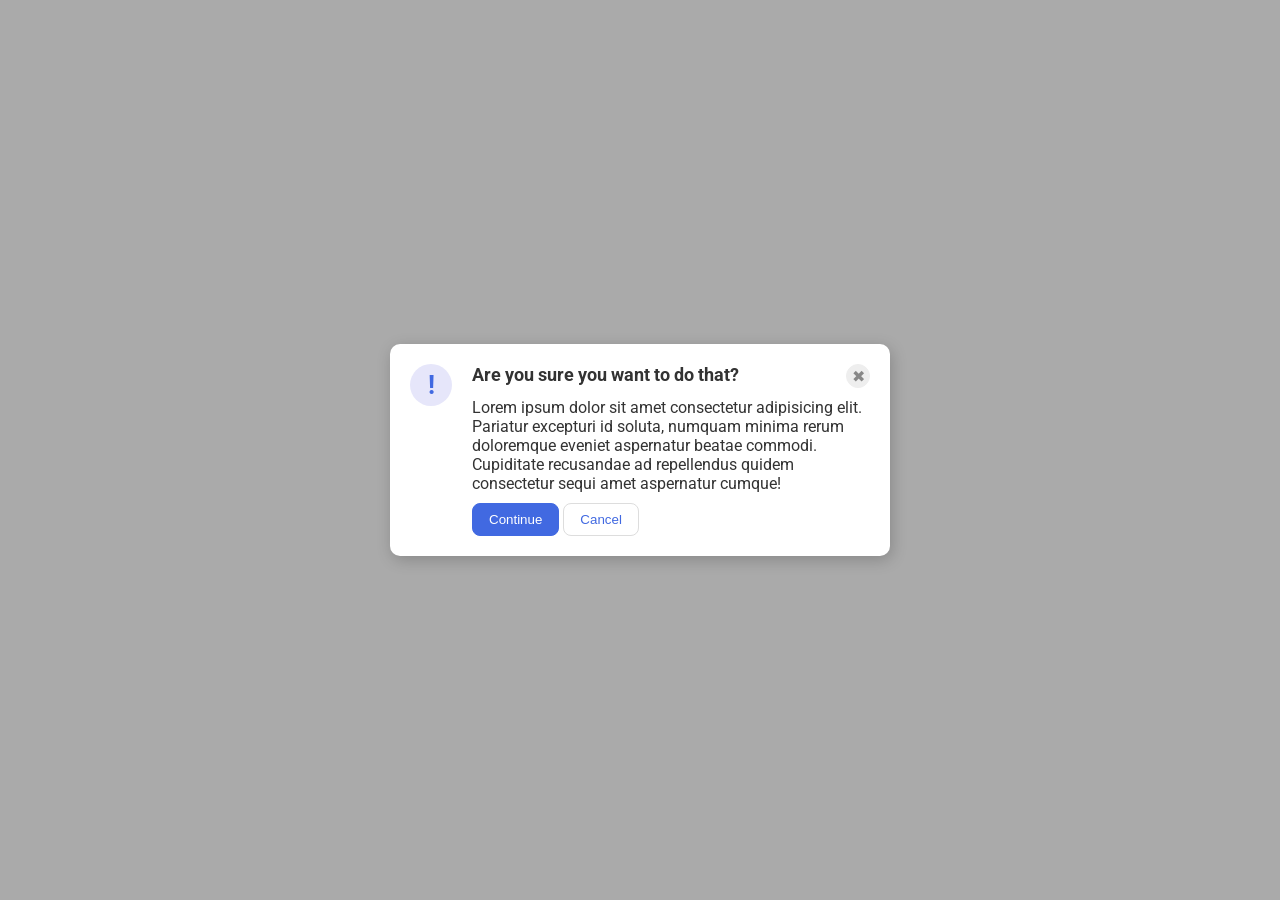
<file: foundations/flex/05-flex-modal/index.html>
<!DOCTYPE html>
<html lang="en">
  <head>
    <meta charset="UTF-8">
    <meta http-equiv="X-UA-Compatible" content="IE=edge">
    <meta name="viewport" content="width=device-width, initial-scale=1.0">
    <link rel="stylesheet" href="style.css">
    <title>Modal</title>
  </head>
  <body>
    <div class="modal">
      <div class="icon">!</div>

      <div id="right">

        <div id="head">
      <div class="header">Are you sure you want to do that?</div>
      <button class="close-button">✖</button>
          </div>

      <div class="text">Lorem ipsum dolor sit amet consectetur adipisicing elit. Pariatur excepturi id soluta, numquam minima rerum doloremque eveniet aspernatur beatae commodi. Cupiditate recusandae ad repellendus quidem consectetur sequi amet aspernatur cumque!</div>
      
      <div id="buttons">
      <button class="continue">Continue</button>
      <button class="cancel">Cancel</button>
        </div>

      </div>

    </div>
  </body>
</html>
</file>
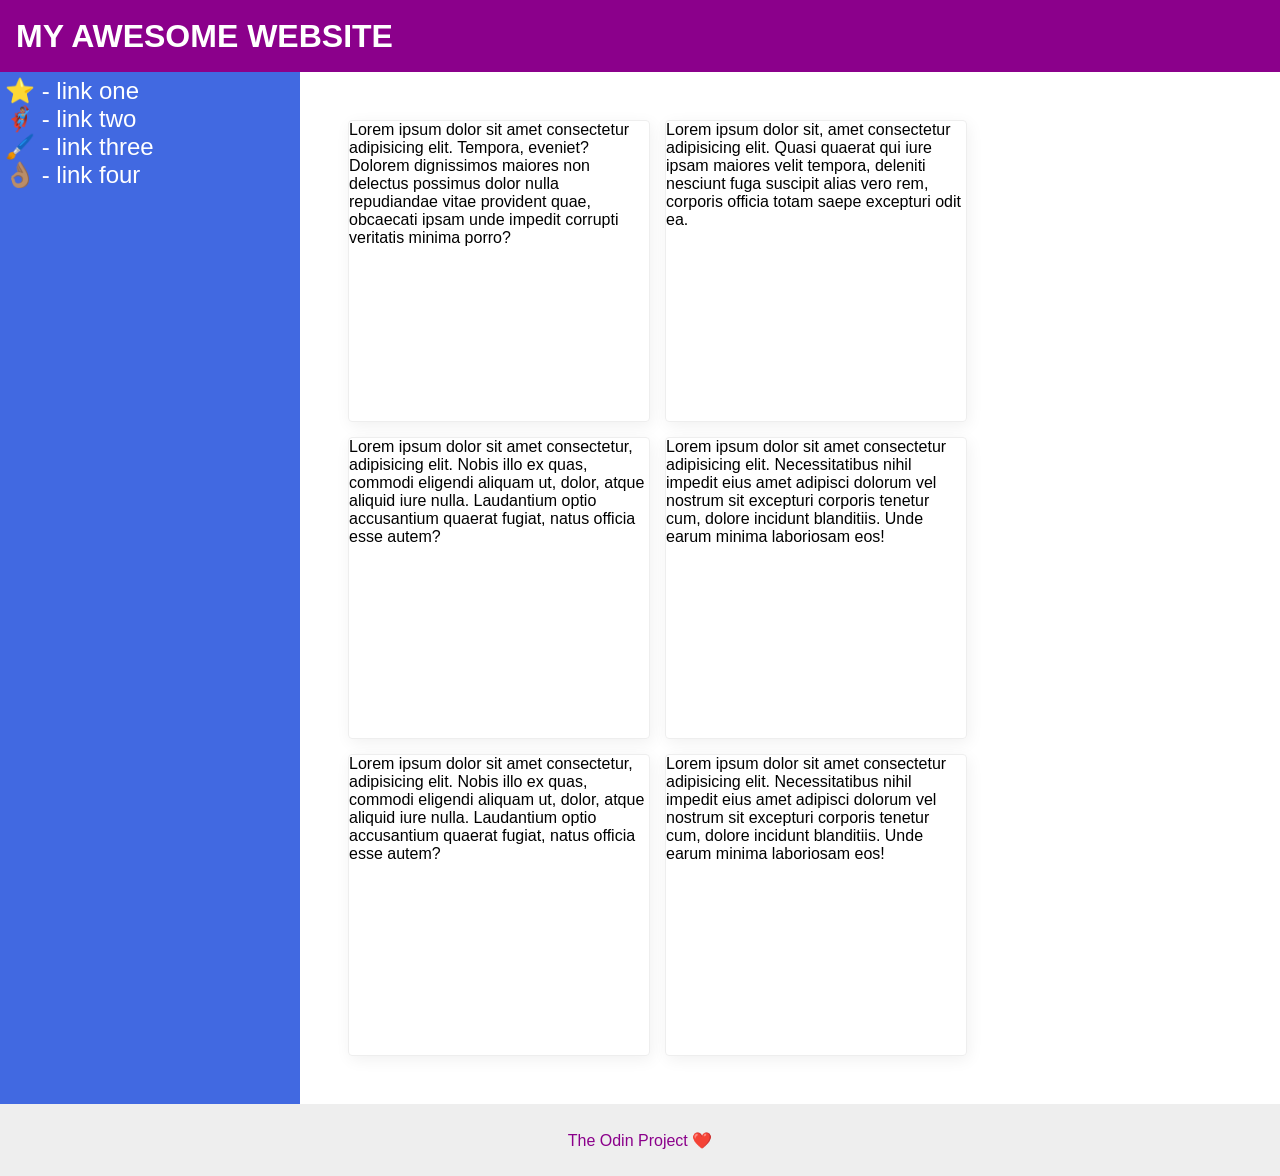
<file: foundations/flex/07-flex-layout-2/index.html>
<!DOCTYPE html>
<html lang="en">
  <head>
    <meta charset="UTF-8">
    <meta http-equiv="X-UA-Compatible" content="IE=edge">
    <meta name="viewport" content="width=device-width, initial-scale=1.0">
    <title>The Holy Grail</title>
    <link rel="stylesheet" href="style.css">
  </head>
  <body>
    <div class="header">
      MY AWESOME WEBSITE
    </div>
    
    <div class="content">

    <div class="sidebar">
      <ul>
        <li><a href="#">⭐ - link one</a></li>
        <li><a href="#">🦸🏽‍♂️ - link two</a></li>
        <li><a href="#">🖌️ - link three</a></li>
        <li><a href="#">👌🏽 - link four</a></li>
      </ul>
    </div>

    <div class="cards">

    <div class="card">Lorem ipsum dolor sit amet consectetur adipisicing elit. Tempora, eveniet? Dolorem dignissimos maiores non delectus possimus dolor nulla repudiandae vitae provident quae, obcaecati ipsam unde impedit corrupti veritatis minima porro?</div>
    <div class="card">Lorem ipsum dolor sit, amet consectetur adipisicing elit. Quasi quaerat qui iure ipsam maiores velit tempora, deleniti nesciunt fuga suscipit alias vero rem, corporis officia totam saepe excepturi odit ea.</div>
    <div class="card">Lorem ipsum dolor sit amet consectetur, adipisicing elit. Nobis illo ex quas, commodi eligendi aliquam ut, dolor, atque aliquid iure nulla. Laudantium optio accusantium quaerat fugiat, natus officia esse autem?</div>
    <div class="card">Lorem ipsum dolor sit amet consectetur adipisicing elit. Necessitatibus nihil impedit eius amet adipisci dolorum vel nostrum sit excepturi corporis tenetur cum, dolore incidunt blanditiis. Unde earum minima laboriosam eos!</div>
    <div class="card">Lorem ipsum dolor sit amet consectetur, adipisicing elit. Nobis illo ex quas, commodi eligendi aliquam ut, dolor, atque aliquid iure nulla. Laudantium optio accusantium quaerat fugiat, natus officia esse autem?</div>
    <div class="card">Lorem ipsum dolor sit amet consectetur adipisicing elit. Necessitatibus nihil impedit eius amet adipisci dolorum vel nostrum sit excepturi corporis tenetur cum, dolore incidunt blanditiis. Unde earum minima laboriosam eos!</div>
    
    </div>

    </div>

    <div class="footer">
      The Odin Project ❤️
    </div>
  </body>
</html>
</file>
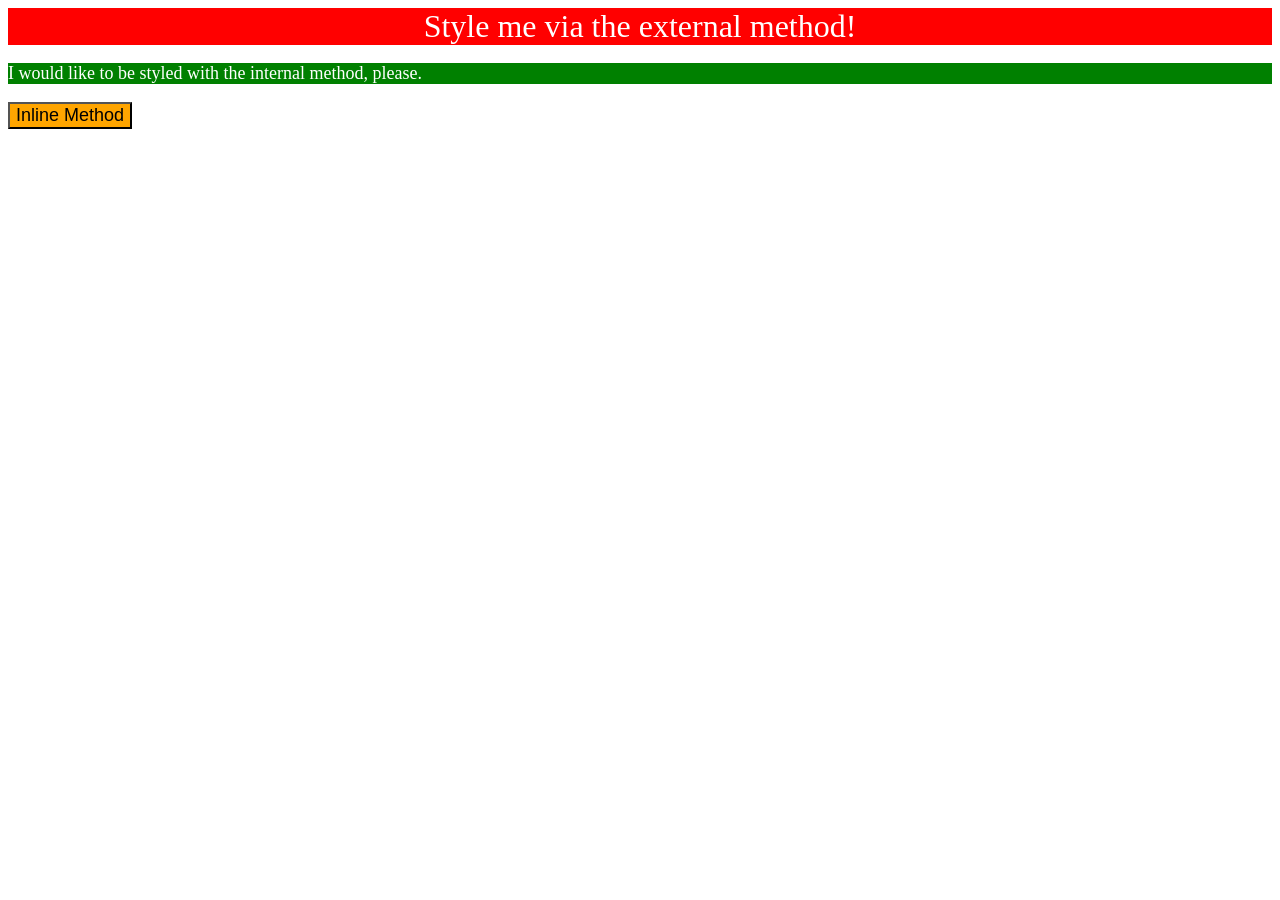
<file: foundations/intro-to-css/01-css-methods/index.html>
<!DOCTYPE html>
<html lang="en">
  <head>
    <meta charset="UTF-8">
    <meta http-equiv="X-UA-Compatible" content="IE=edge">
    <meta name="viewport" content="width=device-width, initial-scale=1.0">
    <title>Methods for Adding CSS</title>
    <link rel="stylesheet" href="styles.css">
    <style>
      p{
        background-color: green;
        color: white;
        font-size: 18px;
      }
    </style>
  </head>
  <body>
    <div>Style me via the external method!</div>
    <p>I would like to be styled with the internal method, please.</p>
    <button style="background-color: orange; font-size: 18px;">Inline Method</button>
  </body>
</html>
</file>
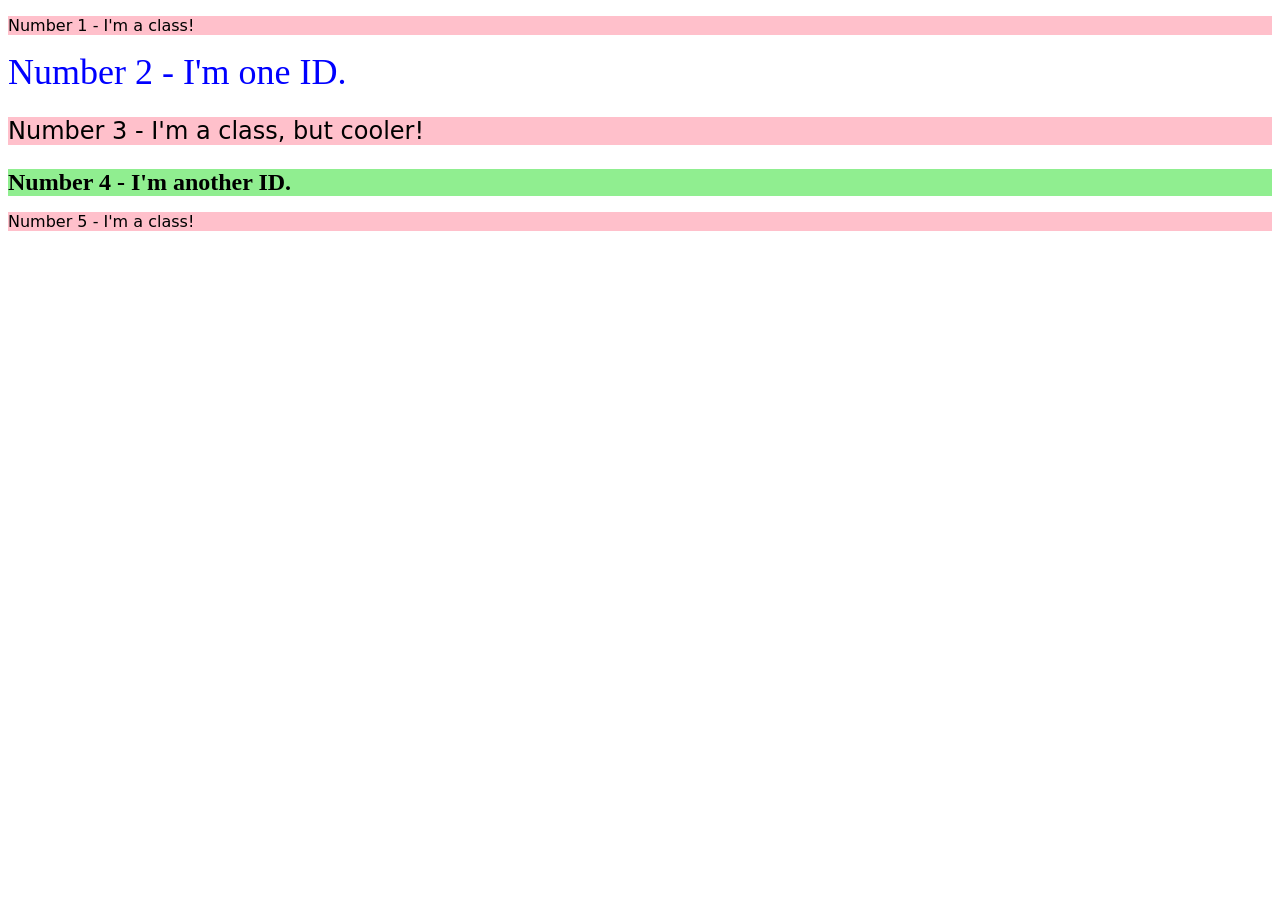
<file: foundations/intro-to-css/02-class-id-selectors/index.html>
<!DOCTYPE html>
<html lang="en">
  <head>
    <meta charset="UTF-8">
    <meta http-equiv="X-UA-Compatible" content="IE=edge">
    <meta name="viewport" content="width=device-width, initial-scale=1.0">
    <title>Class and ID Selectors</title>
    <link rel="stylesheet" href="style.css">
  </head>
  <body>
    <p class="odd-numbered">Number 1 - I'm a class!</p>
    <div id="nb2">Number 2 - I'm one ID.</div>
    <p class="odd-numbered" id="odd3">Number 3 - I'm a class, but cooler!</p>
    <div id="nb4">Number 4 - I'm another ID.</div>
    <p class="odd-numbered">Number 5 - I'm a class!</p>
  </body>
</html>
</file>
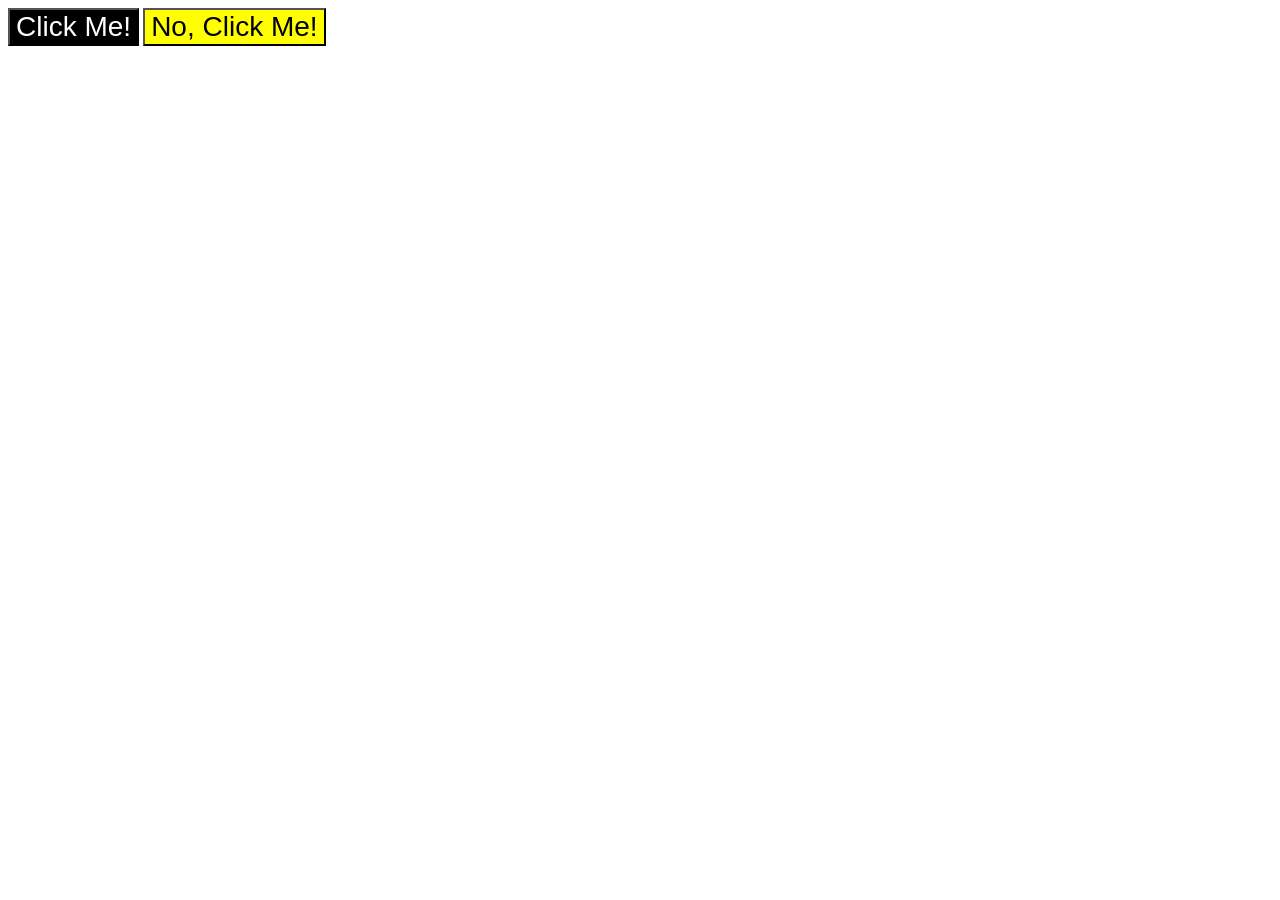
<file: foundations/intro-to-css/03-grouping-selectors/index.html>
<!DOCTYPE html>
<html lang="en">
  <head>
    <meta charset="UTF-8">
    <meta http-equiv="X-UA-Compatible" content="IE=edge">
    <meta name="viewport" content="width=device-width, initial-scale=1.0">
    <title>Grouping Selectors</title>
    <link rel="stylesheet" href="style.css">
  </head>
  <body>
    <button class="left">Click Me!</button>
    <button class="right">No, Click Me!</button>
  </body>
</html>
</file>
<file: foundations/flex/05-flex-modal/style.css>
@import url('https://fonts.googleapis.com/css2?family=Roboto:wght@400;700&display=swap');

html, body {
  height: 100%;
}

body {
  font-family: Roboto, sans-serif;
  margin: 0;
  background: #aaa;
  color: #333;
  /* I'll give you this one for free lol */
  display: flex;
  align-items: center;
  justify-content: center;
}

.modal, #head{
  display: flex;
}

.modal {
  background: white;
  width: 480px;
  border-radius: 10px;
  box-shadow: 2px 4px 16px rgba(0,0,0,.2);
  padding: 10px;
}

.icon {
  color: royalblue;
  font-size: 26px;
  font-weight: 700;
  background: lavender;
  width: 42px;
  height: 42px;
  border-radius: 50%;
  display: flex;
  align-items: center;
  justify-content: center;
  flex-shrink: 0;
  margin: 10px;
}

.close-button {
  background: #eee;
  border-radius: 50%;
  color: #888;
  font-weight: 400;
  font-size: 16px;
  height: 24px;
  width: 24px;
  display: flex;
  align-items: center;
  justify-content: center;
  border: 1px solid #eee;
  padding: 0;
  margin-left: auto;
}

button {
  cursor: pointer;
  padding: 8px 16px;
  border-radius: 8px;
}

button.continue {
  background: royalblue;
  border: 1px solid royalblue;
  color: white;
}

button.cancel {
  background: white;
  border: 1px solid #ddd;
  color: royalblue;
}

#head, .text, #buttons{
  margin: 10px;
}

.header{
  font-weight: bold;
  font-size: large;
}
</file>
<file: foundations/flex/07-flex-layout-2/style.css>
body {
  font-family: -apple-system, BlinkMacSystemFont, 'Segoe UI', Roboto, Oxygen, Ubuntu, Cantarell, 'Open Sans', 'Helvetica Neue', sans-serif;
  margin: 0;
  min-height: 100vh;
  display: flex;
  flex-direction: column;
  /* justify-content: space-between; */
}

.content{
  display: flex;
  /* flex-direction: row;  */
}

.cards{
  display: flex;
  flex-wrap: wrap;
  padding: 48px;
  gap: 15px;
}

.header {
  height: 72px;
  background: darkmagenta;
  color: white;
  font-weight: 900;
  font-size: 32px;
  padding-left: 16px;
  display: flex;
  align-items: center;
}

.footer {
  height: 72px;
  background: #eee;
  color: darkmagenta;
  display: flex;
  align-items: center;
  justify-content: center;
}

.sidebar {
  width: 300px;
  background: royalblue;
  box-sizing: border-box;
  flex-shrink: 0;
}

.card {
  border: 1px solid #eee;
  box-shadow: 2px 4px 16px rgba(0,0,0,.06);
  border-radius: 4px;
  width: 300px;
  height: 300px;
}

a{
  color: white;
  font-size: 24px;
  text-decoration: none;
}

ul{
  list-style-type: none;
  padding: 0;
  margin: 5px;
}
</file>
<file: foundations/intro-to-css/01-css-methods/styles.css>
div {
    color: white;
    background-color: red;
    font-size: 32px;
    text-align: center;
}
</file>
<file: foundations/intro-to-css/02-class-id-selectors/style.css>
.odd-numbered{
    background-color: pink;
    font-family: Verdana, "DejaVu Sans", sans-serif;
}

#nb2 {
    color: blue;
    font-size: 36px;
}

#odd3{
    font-size: 24px;
}

#nb4{
    background-color: lightgreen;
    font-size: 24px;
    font-weight: bold;
}
</file>
<file: foundations/intro-to-css/03-grouping-selectors/style.css>
.left, .right{
    font-size: 28px;
    font-family: Helvetica, "Times New Roman", sans-serif;
}

.left{
    background-color: black;
    color: white;
}

.right{
    background-color: yellow;
}
</file>
